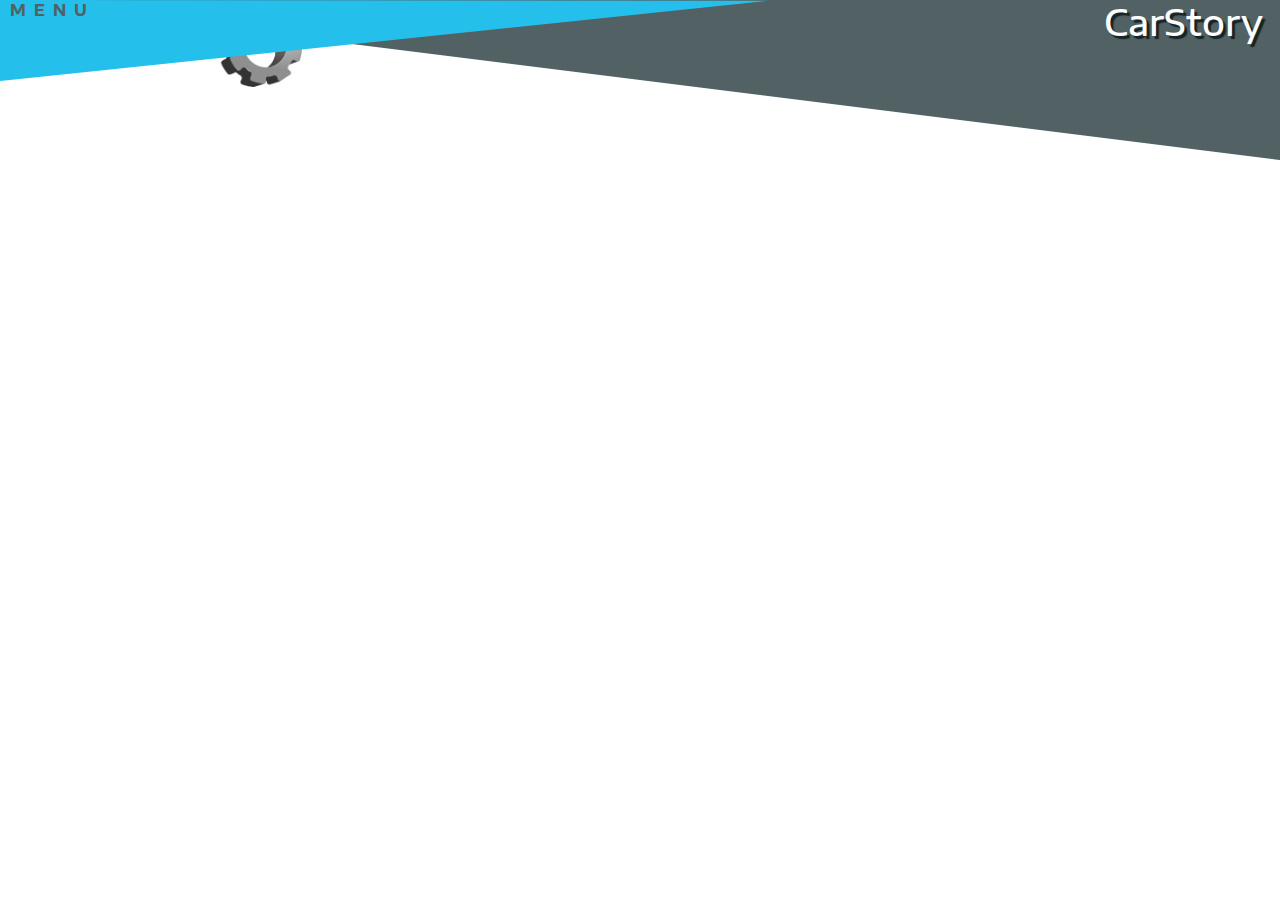
<file: app/views/index.html>
<!DOCTYPE html>
<html lang="en">

<head>
    <meta charset="UTF-8">
    <meta name="viewport" content="width=device-width, initial-scale=1.0">
    <meta http-equiv="X-UA-Compatible" content="ie=edge">
    <link href="https://fonts.googleapis.com/css?family=Encode+Sans+Expanded" rel="stylesheet">
    <link rel="stylesheet" href="https://use.fontawesome.com/releases/v5.7.2/css/all.css" integrity="sha384-fnmOCqbTlWIlj8LyTjo7mOUStjsKC4pOpQbqyi7RrhN7udi9RwhKkMHpvLbHG9Sr"
        crossorigin="anonymous">
    <link rel="stylesheet" href="../../public/assets/style.css">
    <title>CarStory</title>
</head>

<body>
    <header>
        <img class="gear" src="../../public/assets/images/gear.png" alt="gear">
        <div class="poligonb">
            <h1>CarStory</h1>
        </div>

        <div class="poligona">
            <div class="menu">
                <h3>MENU</h3>
                <i class="fas fa-bars"></i>
            </div>
        </div>
        


    </header>
</body>

</html>
</file>
<file: public/assets/style.css>
* {margin:0; padding:0}
.body-login{
    background-image: url(../assets/images/textura\ garaje.jpg);
    background-repeat: no-repeat;
    background-size: 100vmax;
    height: 100%;
    
    
}
.gear{
    position: absolute;
    width: 84px;
    height: 81px;
    left: 17%;
    top: 6px;
    
}
.menu{
    position: absolute;
    width: 76px;
    height: 17px;
    left: 10px;
    top: 0px;
    
    font-family: Encode Sans Expanded;
    font-style: normal;
    font-weight: 500;
    line-height: normal;
    font-size: 13px;
    letter-spacing: 0.61em;

    color: #526164;
    
} 

    
.poligona i{
    font-size: 20px;
    margin-top: 5px;
    
}
.poligona h3{
    margin-bottom: 0px;
}
.poligona{
    position: absolute;
    width: 60%;
    height: 81px;
    top: 0px;
    left: 0px;
    text-align: center;

    background: #24C0EB;
    box-shadow: 10px 6px 12px rgba(0, 0, 0, 0.25);
    -webkit-clip-path: polygon(100% 1%, 0 100%, 0 0);
    clip-path: polygon(100% 1%, 0 100%, 0 0);
    font-size: 30px;
} 

h1 {
    width: 5em;
    height: 1em;
    

    font-family: Encode Sans Expanded;
    font-style: normal;
    font-weight: 500;
    line-height: normal;
    font-size: 2.2em;

    color: #FFFFFF;

    text-shadow: 3px 3px 1px #152427;
   
}

 .poligonb{
    position: absolute;
    width: 100%;
    height: 160px;
    left: 0vh;
    top: 0vh;
    display: flex;
    justify-content: flex-end;

    background: #526164;
    box-shadow: -1px 6px 12px rgba(0, 0, 0, 0.25);
    -webkit-clip-path: polygon(0 0, 100% 0, 100% 100%);
    clip-path: polygon(0 0, 100% 0, 100% 100%); 
} 
.welcome{
    padding-top: 120px;
    padding-bottom: 120px;
}
.info{
    margin: 0 auto;
    width: 40vh;
    margin-bottom: 50px;

    font-family: Encode Sans Expanded;
    font-style: normal;
    font-weight: 500;
    font-size: 27px;
    line-height: normal;
    text-align: center;

    color: #FFFFFF;
}
.intro{
    margin: 0 auto;
    width: 40vh;
    

    font-family: Encode Sans Expanded;
    font-style: normal;
    font-weight: normal;
    font-size: 21px;
    line-height: 27px;
    letter-spacing: 0.2em;
    text-decoration-line: underline;
    text-align: center;

    color: #FFFFFF;
}

.login{
    
    display: flex;
    
    
}

.login form{
    margin: 0 auto;
    
}

.login form * {
    margin: 4 auto;
}

.login form ::placeholder {
    color: white;
}

.login input{
    
    background: linear-gradient(0deg, #7E959B 0%, rgba(0, 0, 0, 0.2) 100%), #7E959B;
    box-shadow: 0px 2px 3px rgba(0, 0, 0, 0.25);
    
    text-align: center;
    border: none;
    border-radius: 5px;
    width: 300px;
    height: 41px;
    
    font-family: Encode Sans Expanded;
    font-style: normal;
    font-weight: normal;
    font-size: 18px;
    line-height: normal;

    color: #FFFFFF;

    text-shadow: 0px 1px 7px #000000;

    
}

.entar{
    
    background: linear-gradient(180deg, #6CB356 0%, #6CB356 13.81%, rgba(94, 194, 64, 0.970135) 70.72%, rgba(94, 194, 64, 0.969072) 98.34%), #5EC240;
    border-radius: 5px;
    transform: matrix(1, 0, 0, 1, 0, 0);
    

    text-align: center;
    border: none;
    border-radius: 5px;
    width: 300px;
    height: 41px;

    font-family: Encode Sans Expanded;
    font-style: normal;
    font-weight: normal;
    font-size: 18px;
    line-height: normal;

    color: #FFFFFF;

    text-shadow: 0px 1px 7px #000000;
}
</file>
